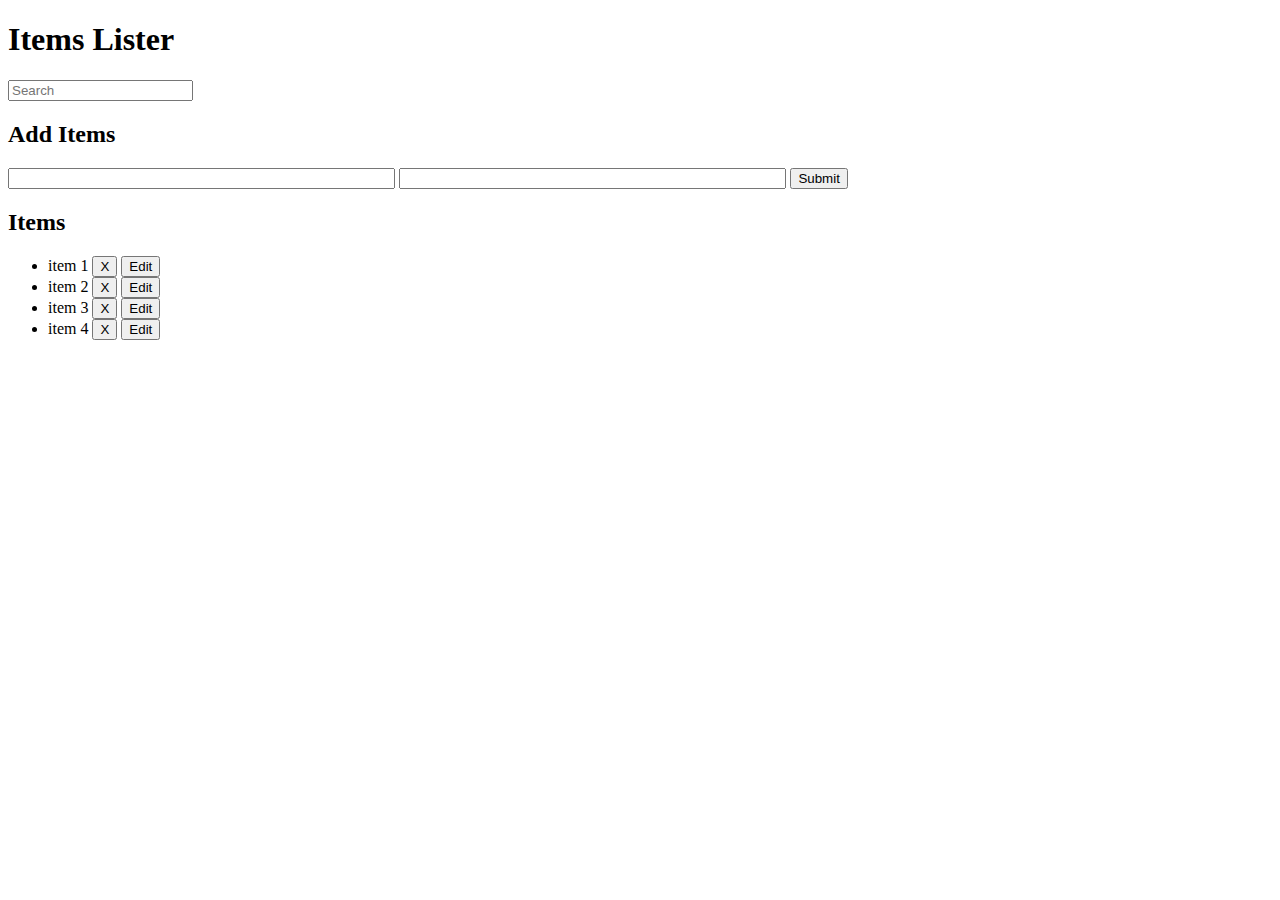
<file: UnderstandBasicDOM/index.html>
<!DOCTYPE html>
<html lang="en">
<head>
    <meta charset="UTF-8">
    <meta http-equiv="X-UA-Compatible" content="IE=edge">
    <meta name="viewport" content="width=device-width, initial-scale=1.0">
    <title>Item Lister</title>
    <link href="https://cdn.jsdelivr.net/npm/bootstrap@5.3.0-alpha3/dist/css/bootstrap.min.css" rel="stylesheet" integrity="sha384-KK94CHFLLe+nY2dmCWGMq91rCGa5gtU4mk92HdvYe+M/SXH301p5ILy+dN9+nJOZ" crossorigin="anonymous">
    
</head>
<body>
    <header id="main-header" class = "bg-success text-white p-4 mb-3">
        <div class = "container">
            <div class="row">
                <div class="col-md-6">
                  <h1 id="header-title"> Items Lister</h1>
                </div>
                <div class="col md-6 align-self-center">
                    <input type="text" class="form-control" id="filter" placeholder="Search">
                </div>
            </div>
        </div>
    </header>
    <div class = "container">
        <div class=" card card-body" id = "card">
            <h2 class="title" id="title_1">Add Items</h2>
            <form id="addForm" class="form-inline mb-3">
                <input type="text" style="width:30%; display : inline-block" class="form-control mr-2" id="item">
                <input type="text" style="width:30%; display : inline-block" class="form-control mr-2" id="description">
                <input type="submit" class="btn btn-dark" value="Submit">
           
            </form>
        
            <h2 class="title">Items</h2>
            <ul id="items" class="list-group">
                <li class="list-group-item">item 1 
                    <button class='btn btn-danger btn-sm float-right delete'>X</button> 
                    <button class='btn btn-sm float-right edit'>Edit</button></li>
                <li class="list-group-item">item 2
                    <button class='btn btn-danger btn-sm float-right delete'>X</button> 
                    <button class='btn btn-sm float-right edit'>Edit</button></li>
                <li class="list-group-item">item 3
                    <button class='btn btn-danger btn-sm float-right delete'>X</button> 
                    <button class='btn btn-sm float-right edit'>Edit</button></li>
                <li class="list-group-item">item 4
                    <button class='btn btn-danger btn-sm float-right delete'>X</button> 
                    <button class='btn btn-sm float-right edit'>Edit</button></li>
            </ul>
    </div>
    </div>

    <script src="index.js"></script>
</body>
</html>
</file>
